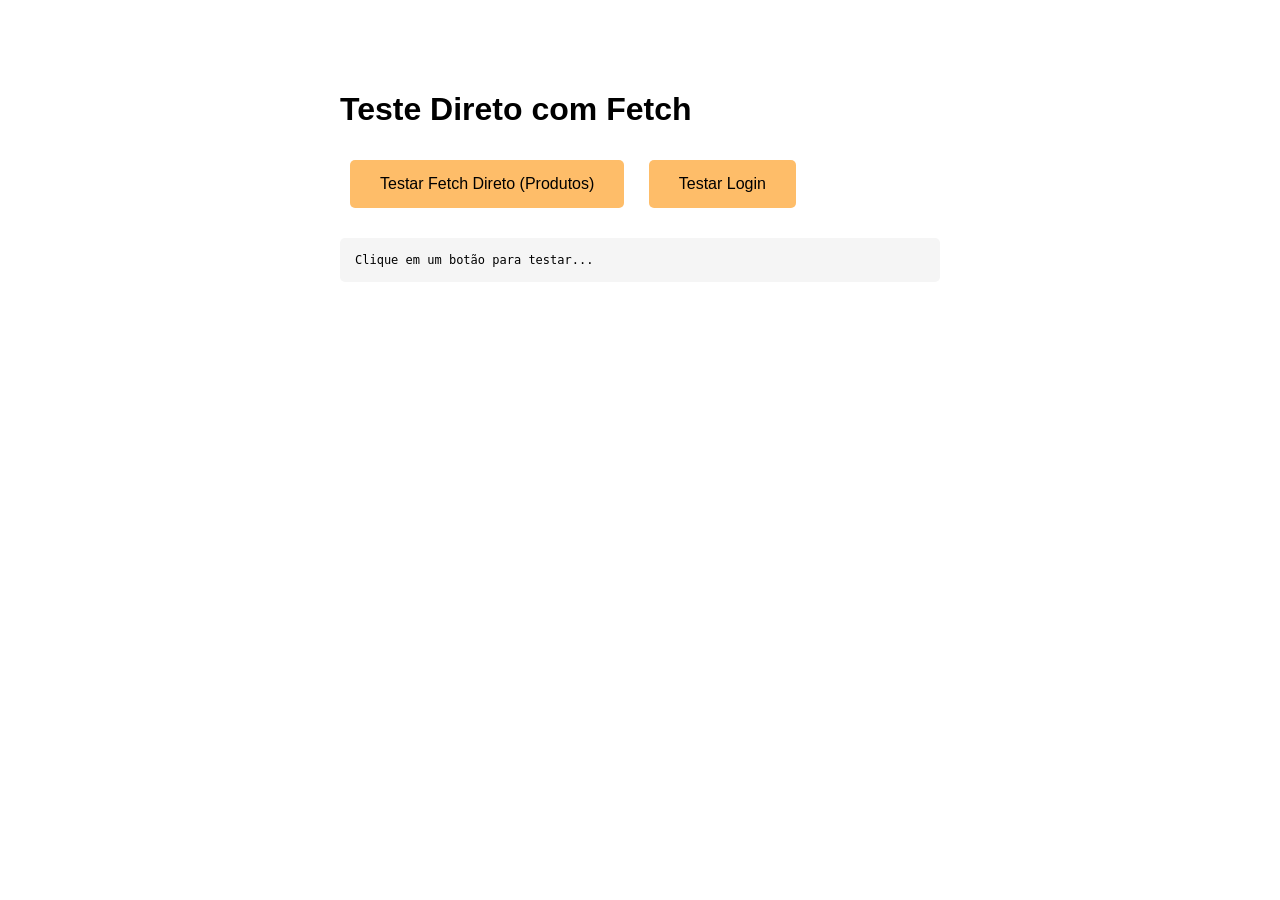
<file: teste-simples.html>
<!DOCTYPE html>
<html lang="pt-br">
<head>
    <meta charset="UTF-8">
    <title>Teste Simples - API</title>
    <style>
        body {
            font-family: Arial, sans-serif;
            max-width: 600px;
            margin: 50px auto;
            padding: 20px;
        }
        button {
            background-color: #febd69;
            border: none;
            padding: 15px 30px;
            border-radius: 5px;
            cursor: pointer;
            font-size: 16px;
            margin: 10px;
        }
        #resultado {
            margin-top: 20px;
            padding: 15px;
            background-color: #f5f5f5;
            border-radius: 5px;
            white-space: pre-wrap;
            font-family: monospace;
            font-size: 12px;
        }
    </style>
</head>
<body>
    <h1>Teste Direto com Fetch</h1>

    <button onclick="testarFetchDireto()">Testar Fetch Direto (Produtos)</button>
    <button onclick="testarLogin()">Testar Login</button>

    <div id="resultado">Clique em um botão para testar...</div>

    <script>
        async function testarFetchDireto() {
            const resultado = document.getElementById('resultado');
            resultado.textContent = 'Testando fetch direto...\n\n';

            try {
                resultado.textContent += '1. Fazendo requisição para http://localhost:8000/produtos/\n';

                const response = await fetch('http://localhost:8000/produtos/', {
                    method: 'GET',
                    headers: {
                        'Content-Type': 'application/json',
                    }
                });

                resultado.textContent += `2. Status da resposta: ${response.status}\n`;
                resultado.textContent += `3. Response OK: ${response.ok}\n\n`;

                const data = await response.json();
                resultado.textContent += '4. Dados recebidos:\n';
                resultado.textContent += JSON.stringify(data, null, 2);

            } catch (error) {
                resultado.textContent += '\n❌ ERRO CAPTURADO:\n';
                resultado.textContent += `Tipo: ${error.name}\n`;
                resultado.textContent += `Mensagem: ${error.message}\n`;
                resultado.textContent += `Stack: ${error.stack}\n`;

                console.error('Erro completo:', error);
            }
        }

        async function testarLogin() {
            const resultado = document.getElementById('resultado');
            resultado.textContent = 'Testando login...\n\n';

            try {
                resultado.textContent += '1. Fazendo requisição POST para /usuarios/login/\n';

                const response = await fetch('http://localhost:8000/usuarios/login/', {
                    method: 'POST',
                    headers: {
                        'Content-Type': 'application/json',
                    },
                    body: JSON.stringify({
                        email: 'maria@example.com',
                        senha: 'Pass1234'
                    })
                });

                resultado.textContent += `2. Status da resposta: ${response.status}\n`;
                resultado.textContent += `3. Response OK: ${response.ok}\n\n`;

                const data = await response.json();
                resultado.textContent += '4. Dados recebidos:\n';
                resultado.textContent += JSON.stringify(data, null, 2);

            } catch (error) {
                resultado.textContent += '\n❌ ERRO CAPTURADO:\n';
                resultado.textContent += `Tipo: ${error.name}\n`;
                resultado.textContent += `Mensagem: ${error.message}\n`;
                resultado.textContent += `Stack: ${error.stack}\n`;

                console.error('Erro completo:', error);
            }
        }

        // Log automático ao carregar
        console.log('Página carregada!');
        console.log('URL atual:', window.location.href);
        console.log('Origem:', window.location.origin);
    </script>
</body>
</html>
</file>
